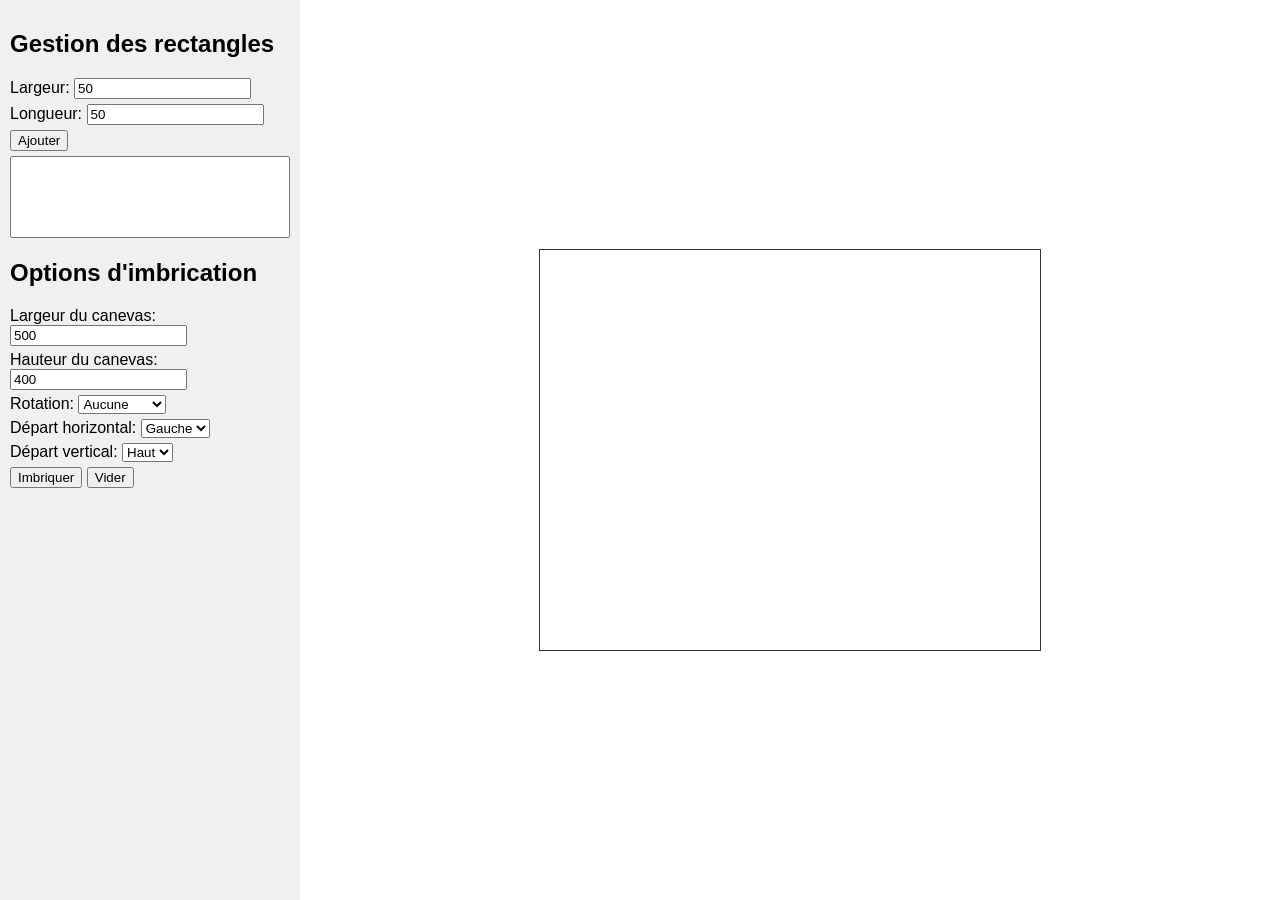
<file: rectpack.html>
<!DOCTYPE html>
<html lang="fr">
<head>
<meta charset="UTF-8">
<title>Imbrication de rectangles</title>
<style>
body {font-family: Arial, sans-serif; display:flex; height:100vh; margin:0;}
#controls {width:300px; padding:10px; box-sizing:border-box; background:#f0f0f0; overflow-y:auto;}
#canvasContainer {flex:1; display:flex; justify-content:center; align-items:center;}
#packingCanvas {border:1px solid #333;}
label {display:block; margin-top:5px;}
button {margin-top:5px;}
</style>
</head>
<body>
<div id="controls">
  <h2>Gestion des rectangles</h2>
  <label>Largeur: <input type="number" id="rectWidth" min="1" value="50"></label>
  <label>Longueur: <input type="number" id="rectHeight" min="1" value="50"></label>
  <button id="addRect">Ajouter</button>
  <select id="rectList" size="5" style="width:100%; margin-top:5px;"></select>
  <h2>Options d'imbrication</h2>
  <label>Largeur du canevas: <input type="number" id="canvasWidth" min="10" value="500"></label>
  <label>Hauteur du canevas: <input type="number" id="canvasHeight" min="10" value="400"></label>
  <label>Rotation: 
    <select id="rotationOption">
      <option value="none">Aucune</option>
      <option value="90">Pas de 90°</option>
      <option value="free">Pas de 1°</option>
    </select>
  </label>
  <label>Départ horizontal: 
    <select id="startHorizontal">
      <option value="left">Gauche</option>
      <option value="right">Droite</option>
    </select>
  </label>
  <label>Départ vertical: 
    <select id="startVertical">
      <option value="top">Haut</option>
      <option value="bottom">Bas</option>
    </select>
  </label>
  <button id="packBtn">Imbriquer</button>
  <button id="clearBtn">Vider</button>
</div>
<div id="canvasContainer">
  <canvas id="packingCanvas" width="500" height="400"></canvas>
</div>
<script>
const rectList = document.getElementById('rectList');
const rectangles = [];
function refreshList(){
 rectList.innerHTML='';
 rectangles.forEach((r,i)=>{
   const opt=document.createElement('option');
   opt.textContent=`#${i+1} - ${r.w} x ${r.h}`;
   rectList.appendChild(opt);
 });
}
document.getElementById('addRect').onclick=function(){
 const w=parseInt(document.getElementById('rectWidth').value,10);
 const h=parseInt(document.getElementById('rectHeight').value,10);
 if(w>0 && h>0){
   rectangles.push({w,h});
   refreshList();
 }
};
function pack(){
 const canvas=document.getElementById('packingCanvas');
 const ctx=canvas.getContext('2d');
 canvas.width=parseInt(document.getElementById('canvasWidth').value,10);
 canvas.height=parseInt(document.getElementById('canvasHeight').value,10);
 ctx.clearRect(0,0,canvas.width,canvas.height);
 let x=0,y=0,rowH=0;
 const rot=document.getElementById('rotationOption').value;
 const startH=document.getElementById('startHorizontal').value;
 const startV=document.getElementById('startVertical').value;
 rectangles.forEach(r=>{
   let w=r.w,h=r.h;
   if(rot!=='none' && w>canvas.width){[w,h]=[h,w];}
   if(startH==='left'){
     if(x+w>canvas.width){x=0;y+=rowH;rowH=0;}
     if(y+h>canvas.height) return;
     drawRect(ctx,x,y,w,h,startH,startV,canvas);
     x+=w;rowH=Math.max(rowH,h);
   }else{
     if(x-w<0){x=canvas.width;y+=rowH;rowH=0;}
     if(y+h>canvas.height) return;
     x-=w;drawRect(ctx,x,y,w,h,startH,startV,canvas);
     rowH=Math.max(rowH,h);
   }
 });
}
function drawRect(ctx,x,y,w,h,startH,startV,canvas){
 let drawX=startH==='right'?canvas.width-x-w:x;
 let drawY=startV==='bottom'?canvas.height-y-h:y;
 ctx.strokeRect(drawX,drawY,w,h);
}
function clearAll(){
 rectangles.length=0;
 refreshList();
 const canvas=document.getElementById('packingCanvas');
 const ctx=canvas.getContext('2d');
 ctx.clearRect(0,0,canvas.width,canvas.height);
}
document.getElementById('packBtn').onclick=pack;
document.getElementById('clearBtn').onclick=clearAll;
</script>
</body>
</html>
</file>
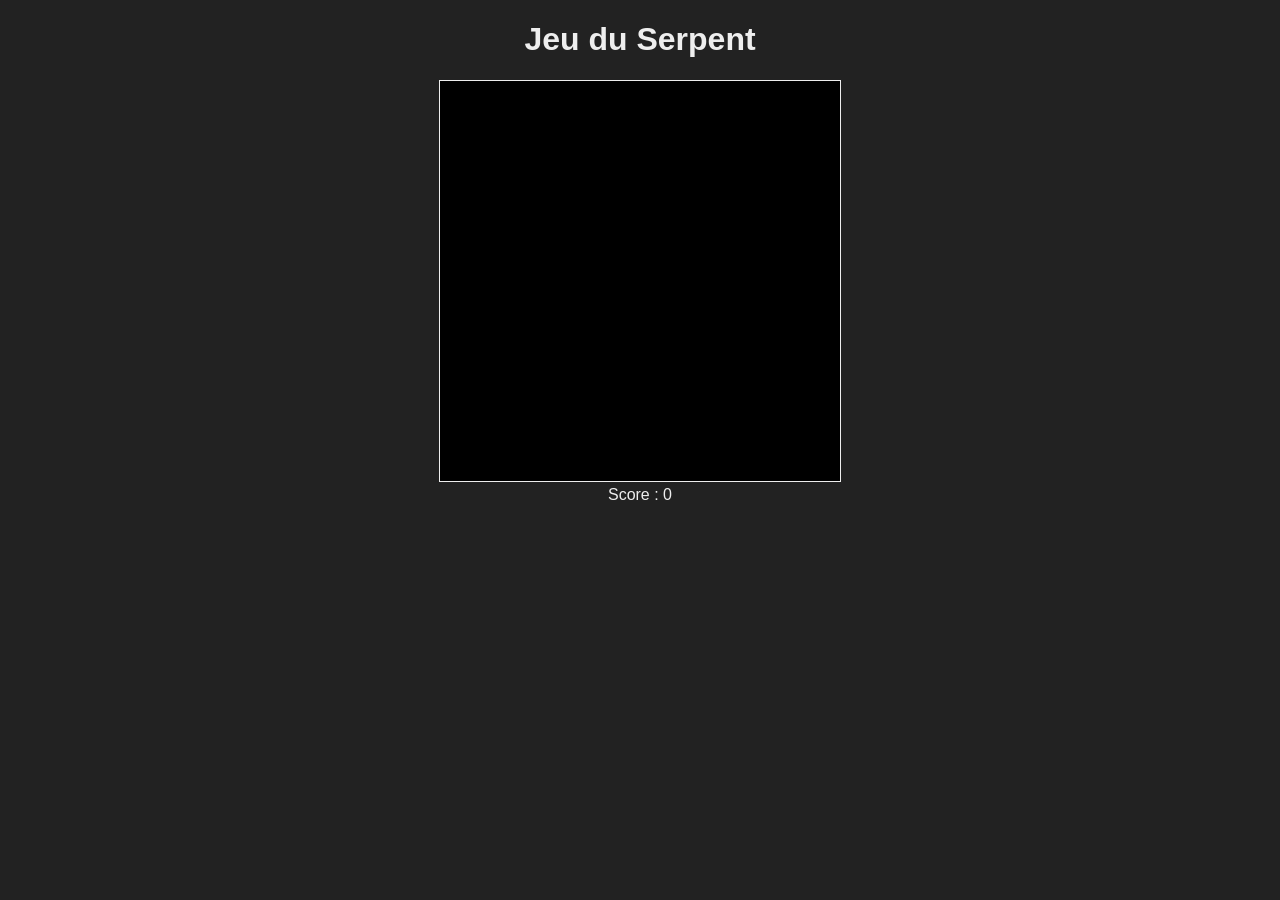
<file: snake.html>
<!DOCTYPE html>
<html lang="fr">
<head>
  <meta charset="utf-8">
  <meta name="viewport" content="width=device-width, initial-scale=1.0">
  <title>Jeu du Serpent</title>
  <link rel="stylesheet" href="CSS/snake.css">
</head>
<body>
  <h1>Jeu du Serpent</h1>
  <canvas id="gameCanvas" width="400" height="400"></canvas>
  <div id="scoreContainer">Score : <span id="score">0</span></div>
  <script src="JS/snake.js"></script>
</body>
</html>
</file>
<file: CSS/snake.css>
body {
  font-family: Arial, sans-serif;
  text-align: center;
  background: #222;
  color: #eee;
}

#gameCanvas {
  border: 1px solid #eee;
  background: #000;
}
</file>
